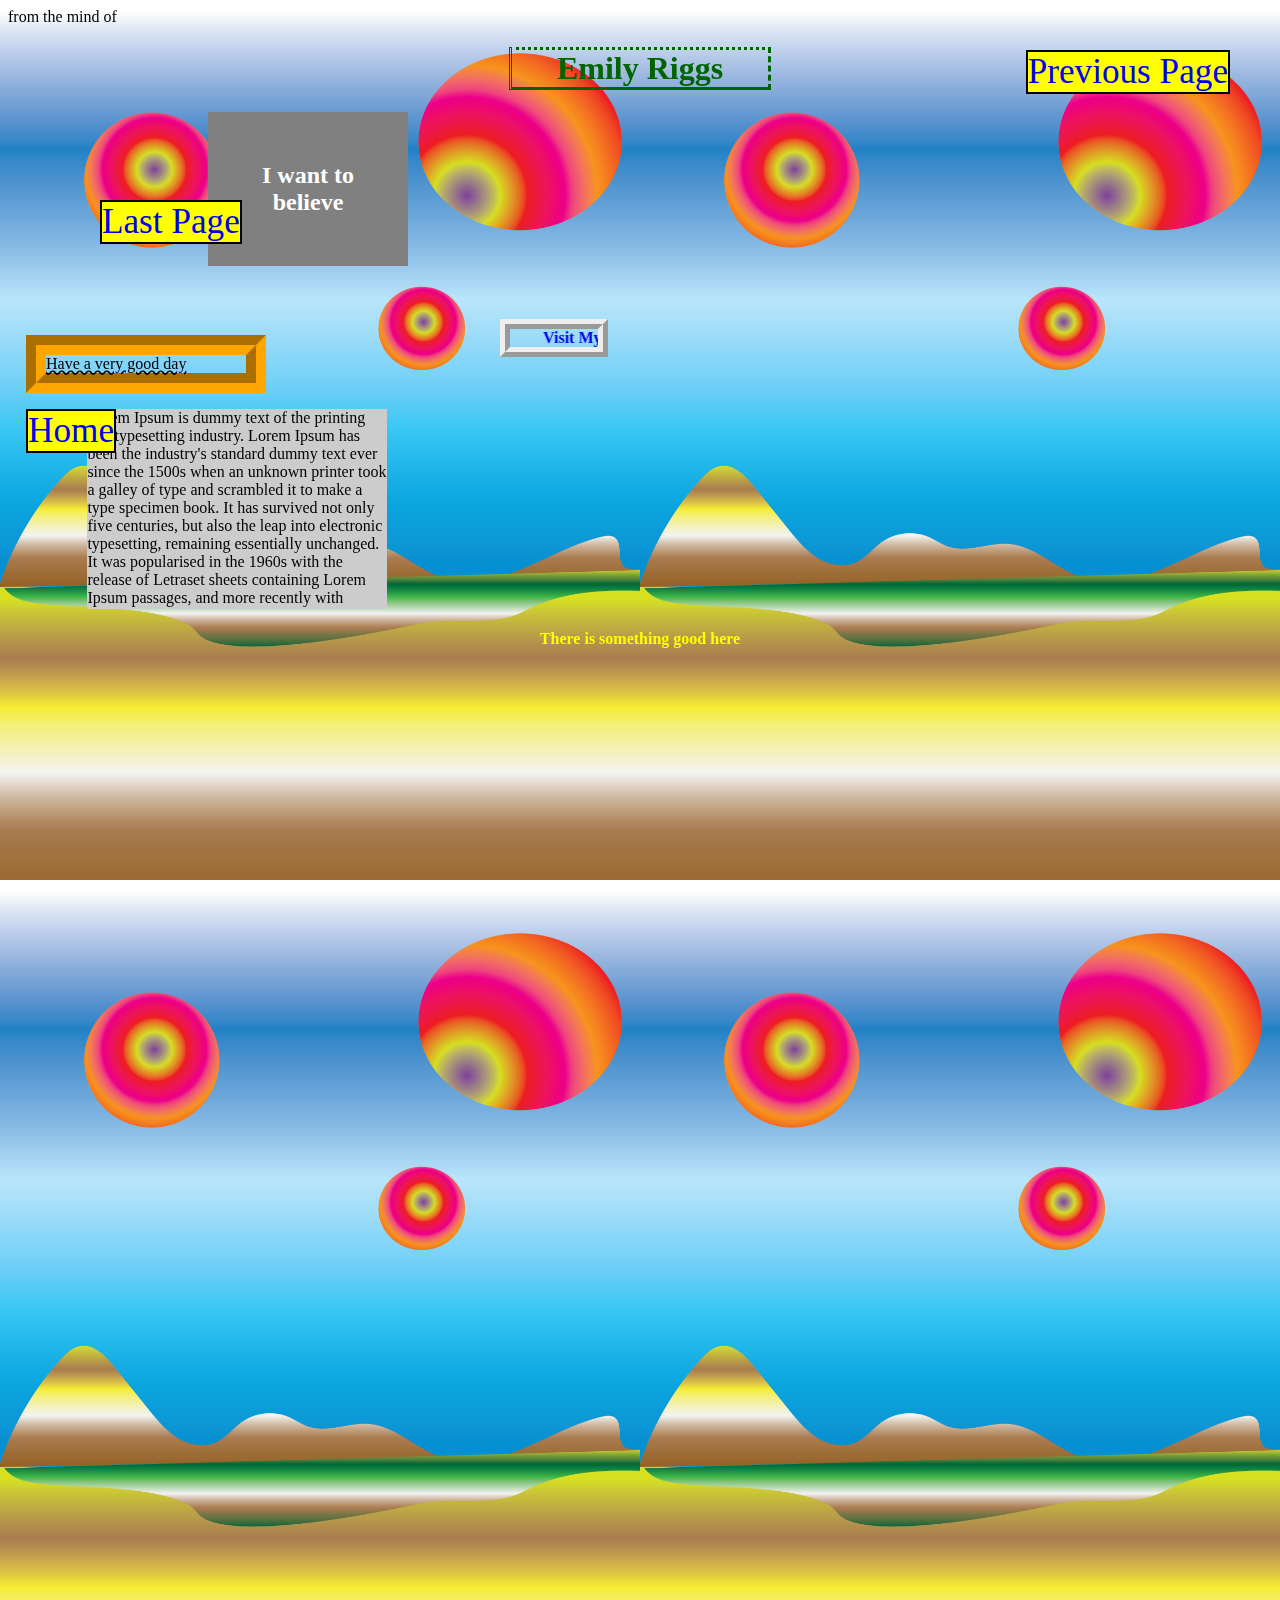
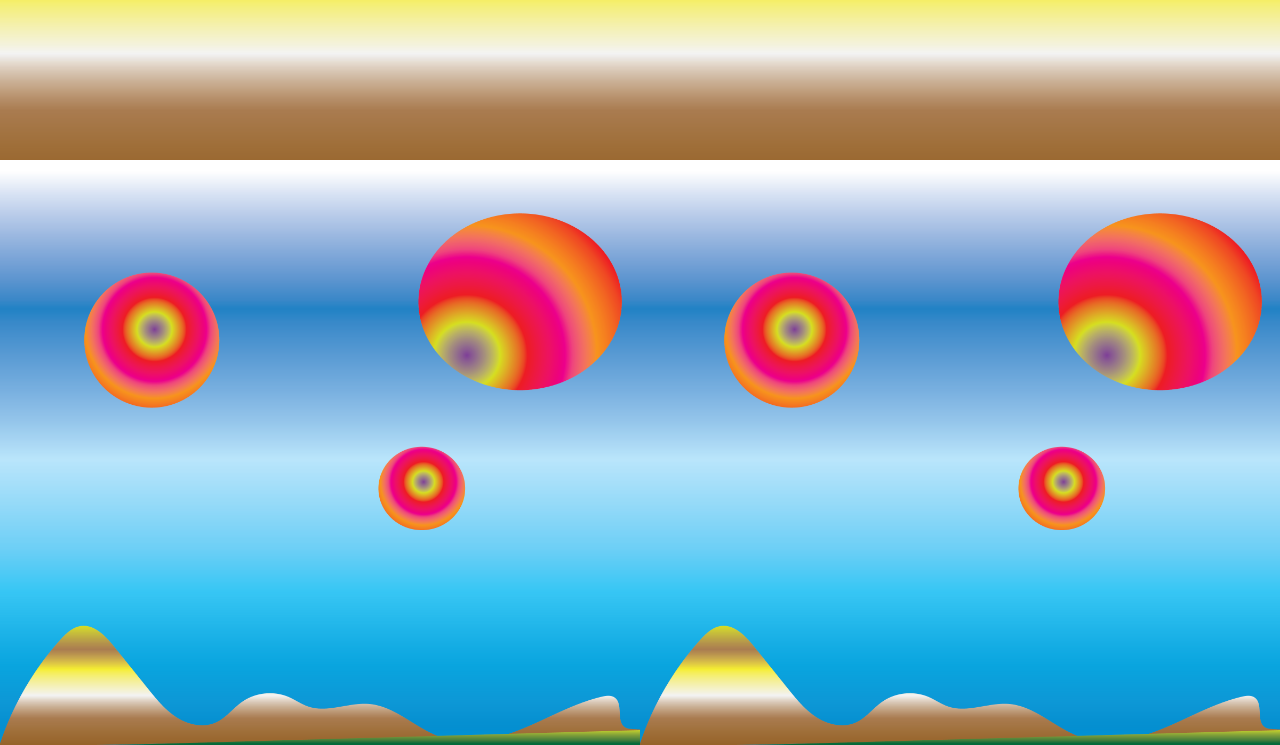
<file: page 3.html>
<!DOCTYPE>
<html>
<head>
<link rel ="stylesheet" type="text/css" href="style.css">
</head>
<body class="pagethree">
  from the mind of

<h1 class="top">Emily Riggs</h1>
   <h2 class ="b">I want to believe</h2>
<div class="container">
<div class="exp">
  <marquee behavior ="scroll" direction="left">
    <a href=www.ladidawg.com><b>Visit My Site</b></a></marquee></div>
  <p class ="cool"> Have a very good day</p>

<div class="nav1"><a href="index.html">Home</a></div>
  <div class ="nav2"><a href= "page 2.html">Previous Page </a></div>
  <div class= "nav3"><a href= "page 3.html">Last Page </a></div>
</ul>

<p class="overflow">Lorem Ipsum is dummy text of the printing and typesetting industry. Lorem Ipsum has been the industry's standard dummy text ever since the 1500s when an unknown printer took a galley of type and scrambled it to make a type specimen book. It has survived not only five centuries, but also the leap into electronic typesetting, remaining essentially unchanged. It was popularised in the 1960s with the release of Letraset sheets containing Lorem Ipsum passages, and more recently with desktop publishing software like Aldus PageMaker including versions of Lorem Ipsum.</p>
  
  <h4 class="c"> There is something good here 
  </h4>
  </div>


</body>
</html>
</file>
<file: style.css>
body.white{
  background:white;
}
body.pagethree {
 background-image: url(images/surrealbg.png);
 background-color: #cccccc; background-size:  50%;
}

h1.top {border-style: dotted dashed solid double;
text-align: center;
margin-left: auto;
    margin-right: auto;
    width: 8em;
    color: darkgreen;}

.container {
        padding: 18px;
        margin-top: 35px;
        height: 2000px;
      }
div.exp { position: absolute;
border: ridge 10px;
left: 500px;
 }

a {text-decoration-line: none}

 h2.b {position: relative ;
  left: 200px;
  height: 100px;
  width: 100px; 
  background-color: grey;
padding-top: 50px;
padding-right: 50px;
padding-left: 50px;
padding-bottom: 50px;
display: table-cell;
    vertical-align: middle;}

h2.ab { font-family: 'Brush Script MT', cursive;
color:white;
text-align:center;}

    div.nav1 {
    position: absolute;
    Border: solid 2px;
    font-size: 220%;
    background-color: yellow;
   }
    div.nav2 {
    position: absolute;
    Border: solid 2px;
    font-size: 220%;
    background-color: yellow;
    top:  50px;
    right: 50px;
   }
    div.nav3 {
    position: absolute;
    Border: solid 2px;
    font-size: 220%;
    background-color: yellow;
    top: 200px;
    left: 100px;
   }

   p.cool {border-color: orange;
    border-style: groove;border-width: 20px;
    width: 200px;
    z-index: 1;
    top:  50px; text-decoration-line: underline;
  text-decoration-style: wavy; }
    
    h4.c {display: block;
    text-align: center;
    margin-right: auto;
    margin-left: auto;
  }

/*index navbar*/

      .navbar {
        overflow: hidden;
        border-style: solid;
        position: fixed;
        bottom: 0;
        width: 50%;
        margin-right: auto;
        margin-left: auto;
      }
      .navbar a {
        display: inline;
        text-align: center;
        text-decoration: none;
        font-size: 18px;
      }

      p.overflow  {
        background-color: #ccc;
        width: 300px;
        height: 200px;
        overflow: scroll;
        margin-left: 5%;
      }


/* customizable snowflake styling */
.snowflake {
  color: #fff;
  font-size: 1em;
  font-family: Arial;
  text-shadow: 0 0 1px #000;
}

@-webkit-keyframes snowflakes-fall{0%{top:-10%}100%{top:100%}}
@-webkit-keyframes snowflakes-shake{0%{-webkit-transform:translateX(0px);transform:translateX(0px)}50%{-webkit-transform:translateX(80px);transform:translateX(80px)}100%{-webkit-transform:translateX(0px);transform:translateX(0px)}}@keyframes snowflakes-fall{0%{top:-10%}100%{top:100%}}@keyframes snowflakes-shake{0%{transform:translateX(0px)}50%{transform:translateX(80px)}100%{transform:translateX(0px)}}.snowflake{position:fixed;top:-10%;z-index:9999;-webkit-user-select:none;-moz-user-select:none;-ms-user-select:none;user-select:none;cursor:default;-webkit-animation-name:snowflakes-fall,snowflakes-shake;-webkit-animation-duration:10s,3s;-webkit-animation-timing-function:linear,ease-in-out;-webkit-animation-iteration-count:infinite,infinite;-webkit-animation-play-state:running,running;animation-name:snowflakes-fall,snowflakes-shake;animation-duration:10s,3s;animation-timing-function:linear,ease-in-out;animation-iteration-count:infinite,infinite;animation-play-state:running,running}.snowflake:nth-of-type(0){left:1%;-webkit-animation-delay:0s,0s;animation-delay:0s,0s}.snowflake:nth-of-type(1){left:10%;-webkit-animation-delay:1s,1s;animation-delay:1s,1s}.snowflake:nth-of-type(2){left:20%;-webkit-animation-delay:6s,.5s;animation-delay:6s,.5s}.snowflake:nth-of-type(3){left:30%;-webkit-animation-delay:4s,2s;animation-delay:4s,2s}.snowflake:nth-of-type(4){left:40%;-webkit-animation-delay:2s,2s;animation-delay:2s,2s}.snowflake:nth-of-type(5){left:50%;-webkit-animation-delay:8s,3s;animation-delay:8s,3s}.snowflake:nth-of-type(6){left:60%;-webkit-animation-delay:6s,2s;animation-delay:6s,2s}.snowflake:nth-of-type(7){left:70%;-webkit-animation-delay:https://proxy.everskies.com/a/https://proxy.everskies.com/a/2.5s,1s;animation-delay:https://proxy.everskies.com/a/https://proxy.everskies.com/a/2.5s,1s}.snowflake:nth-of-type(8){left:80%;-webkit-animation-delay:1s,0s;animation-delay:1s,0s}.snowflake:nth-of-type(9){left:90%;-webkit-animation-delay:3s,https://proxy.everskies.com/a/https://proxy.everskies.com/a/1.5s;animation-delay:3s,https://proxy.everskies.com/a/https://proxy.everskies.com/a/1.5s}

}


/*page2 css*/
body.aliens {
  background-color: #000080;}
 
  .aliens
{ cursor: url(spaceship1.png), auto;
  animation: cursor 1s linear infinite;}

 @keyframes cursor {
  0% {cursor: url(spaceship1.png), auto}
    25% {cursor: url(spaceship2.png), auto}
    50% {cursor:  url(spaceship3.png), auto}
    75% {cursor:  url(spaceship2.png), auto}
    100% {cursor:  url(spaceship1.png), auto}
 }

ul {
  list-style-type: none;
  margin: 0;
  padding: 0;
  overflow: hidden;
}

li {
  float: left;
}

li a {
  display: block;
  color: white;
  text-align: center;
  padding: 14px 16px;
  text-decoration: none;
}

li a:hover {
  background-color: #00FF00;
}
h1 {
  color: lime;
  text-align: center;
}

p.a {
  font-family: verdana;
  font-size: 20px;
}
p.a::first-letter {
  color: #ff0000;
  font-size: xx-large;
}
body {
  background-color: #000080;
}


h1 {
  color: lime;
  text-align: center;
}
h4 { font-family: 'times new roman,' serif;
color: yellow}
h2.b { font-family: 'Brush Script MT', cursive;
color:white;
text-align:center;}
p.white {color: white;}
p.a {
  font-family: verdana;
  font-size: 20px;
}
p.a::first-letter {
  color: #ff0000;
  font-size: xx-large;
}
p.c {
  font-family: verdana;
  font-size: 20px;
  text-align: center;
}
img {height: auto;
display: inline-block;}

img.overlay {
  position: fixed;
  top: 50px;
  left: 50%;
  height: 75%;
   pointer-events: none;
  z-index: 1;
  transform:  translatex(-50%); 
  display: block;

}

img.bigboy   {
}

.dancing { margin: 0;
  position: absolute;
  top: 100%;
  left: 50%;
}

div.blinking {color: black;
width: 300px; margin-left: auto;
margin-right: auto;
top: 200px;
}
</file>
